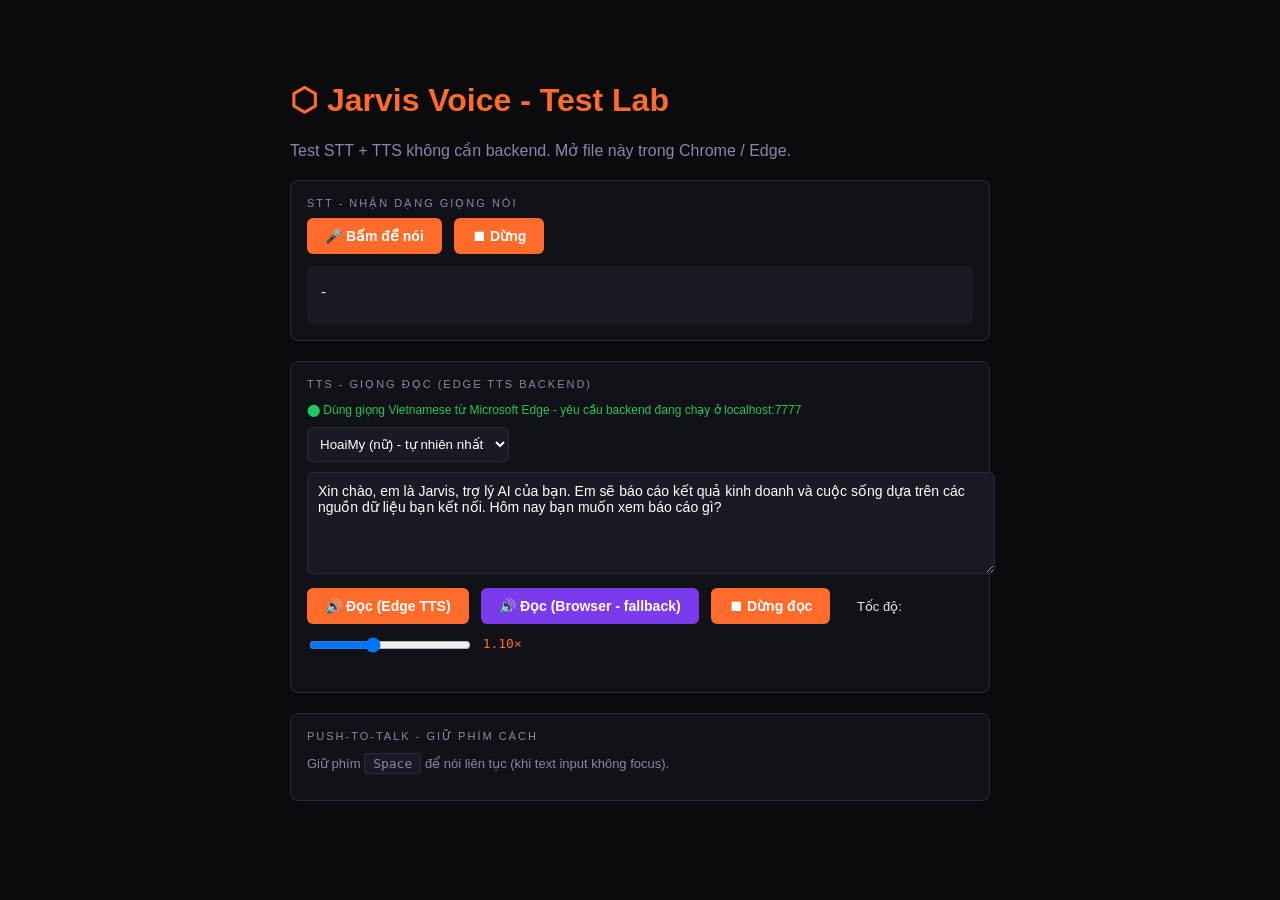
<file: dashboard/voice-test.html>
<!DOCTYPE html>
<html lang="vi">
<head>
  <meta charset="UTF-8">
  <title>Jarvis Voice - Test</title>
  <style>
    body {
      background: #0a0a0f; color: #e8e8f0;
      font-family: -apple-system, sans-serif;
      max-width: 700px; margin: 40px auto; padding: 20px;
    }
    h1 { color: #ff6b2b; }
    .row { margin: 20px 0; padding: 16px; background: #111118; border-radius: 8px; border: 1px solid #2a2a3a; }
    .label { font-size: 11px; color: #8888aa; letter-spacing: 2px; margin-bottom: 8px; }
    button {
      background: #ff6b2b; color: white; border: none;
      padding: 10px 18px; border-radius: 6px; cursor: pointer;
      font-size: 14px; font-weight: 600; margin-right: 8px;
    }
    button:hover { opacity: 0.85; }
    .recording { background: #ef4444; animation: pulse 1s infinite; }
    @keyframes pulse { 0%,100%{opacity:1} 50%{opacity:0.6} }
    .output {
      background: #1a1a24; padding: 14px; border-radius: 6px;
      margin-top: 12px; min-height: 30px; line-height: 1.6;
      font-size: 15px;
    }
    .interim { color: #8888aa; font-style: italic; }
    input, textarea {
      width: 100%; background: #1a1a24; border: 1px solid #2a2a3a;
      color: white; padding: 10px; border-radius: 6px;
      font-family: inherit; font-size: 14px;
    }
    textarea { min-height: 80px; resize: vertical; }
    select {
      background: #1a1a24; border: 1px solid #2a2a3a;
      color: white; padding: 8px; border-radius: 6px;
    }
  </style>
</head>
<body>
  <h1>⬡ Jarvis Voice - Test Lab</h1>
  <p style="color:#8888aa">Test STT + TTS không cần backend. Mở file này trong Chrome / Edge.</p>

  <div class="row">
    <div class="label">STT - NHẬN DẠNG GIỌNG NÓI</div>
    <button id="micBtn">🎤 Bấm để nói</button>
    <button id="stopBtn">⏹ Dừng</button>
    <div class="output">
      <div id="finalText">-</div>
      <div class="interim" id="interimText"></div>
    </div>
  </div>

  <div class="row">
    <div class="label">TTS - GIỌNG ĐỌC (EDGE TTS BACKEND)</div>
    <p style="font-size:12px;color:#22c55e;margin-bottom:10px">⬤ Dùng giọng Vietnamese từ Microsoft Edge - yêu cầu backend đang chạy ở localhost:7777</p>
    <select id="voiceSelect" style="margin-bottom:10px">
      <option value="vi-VN-HoaiMyNeural">HoaiMy (nữ) - tự nhiên nhất</option>
      <option value="vi-VN-NamMinhNeural">NamMinh (nam)</option>
    </select>
    <textarea id="ttsText">Xin chào, em là Jarvis, trợ lý AI của bạn. Em sẽ báo cáo kết quả kinh doanh và cuộc sống dựa trên các nguồn dữ liệu bạn kết nối. Hôm nay bạn muốn xem báo cáo gì?</textarea>
    <div style="margin-top:10px">
      <button id="speakBtn">🔊 Đọc (Edge TTS)</button>
      <button id="speakBrowserBtn" style="background:#7c3aed">🔊 Đọc (Browser - fallback)</button>
      <button id="stopSpeakBtn">⏹ Dừng đọc</button>
      <label style="margin-left:14px;font-size:13px">Tốc độ:
        <input type="range" id="rate" min="0.7" max="1.8" step="0.05" value="1.1" style="width:140px;vertical-align:middle">
        <span id="rateVal" style="font-family:monospace;color:#ff6b2b;margin-left:6px">1.10×</span>
      </label>
    </div>
    <div id="ttsStatus" style="margin-top:10px;font-size:12px;color:#8888aa"></div>
  </div>

  <div class="row">
    <div class="label">PUSH-TO-TALK - GIỮ PHÍM CÁCH</div>
    <p style="font-size:13px;color:#8888aa">Giữ phím <kbd style="background:#1a1a24;padding:2px 8px;border-radius:3px;border:1px solid #2a2a3a">Space</kbd> để nói liên tục (khi text input không focus).</p>
  </div>

  <script src="voice.js"></script>
  <script>
    const finalText = document.getElementById("finalText");
    const interimText = document.getElementById("interimText");
    const micBtn = document.getElementById("micBtn");
    const stopBtn = document.getElementById("stopBtn");
    const ttsText = document.getElementById("ttsText");
    const speakBtn = document.getElementById("speakBtn");
    const stopSpeakBtn = document.getElementById("stopSpeakBtn");
    const voiceSelect = document.getElementById("voiceSelect");
    const rate = document.getElementById("rate");
    const rateVal = document.getElementById("rateVal");

    const voice = new JarvisVoice({
      lang: "vi-VN",
      onStart: () => { micBtn.classList.add("recording"); interimText.textContent = "đang nghe..."; },
      onInterim: t => interimText.textContent = t,
      onTranscript: t => { finalText.textContent = t; interimText.textContent = ""; },
      onEnd: () => { micBtn.classList.remove("recording"); interimText.textContent = ""; },
      onError: e => alert("Lỗi: " + e),
    });

    micBtn.onclick = () => voice.toggleListening();
    stopBtn.onclick = () => voice.stopListening();

    // Edge TTS voices đã hardcode trong HTML, không cần populate từ browser

    const ttsStatus = document.getElementById("ttsStatus");
    const speakBrowserBtn = document.getElementById("speakBrowserBtn");
    let currentAudio = null;

    // Rate slider - update display + apply realtime nếu đang đọc
    const rateValEl = document.getElementById("rateVal");
    rate.oninput = () => {
      const r = parseFloat(rate.value);
      rateValEl.textContent = r.toFixed(2) + "×";
      if (currentAudio) {
        currentAudio.playbackRate = r;
        currentAudio.preservesPitch = true;
      }
    };

    function applyRate(audio) {
      audio.playbackRate = parseFloat(rate.value);
      audio.preservesPitch = true;
      audio.mozPreservesPitch = true;
      audio.webkitPreservesPitch = true;
    }

    // Edge TTS qua backend (nếu chạy)
    speakBtn.onclick = async () => {
      const voiceName = voiceSelect.value;
      const text = ttsText.value;
      const ratePct = ((parseFloat(rate.value) - 1) * 100).toFixed(0);
      const ratePctStr = (ratePct >= 0 ? "+" : "") + ratePct + "%";

      const backendUp = await fetch("http://localhost:7777/health").then(() => true).catch(() => false);

      if (backendUp) {
        ttsStatus.textContent = "Đang dùng Edge TTS backend...";
        if (currentAudio) currentAudio.pause();
        const url = `http://localhost:7777/tts?text=${encodeURIComponent(text)}&voice=${encodeURIComponent(voiceName)}&rate=${encodeURIComponent(ratePctStr)}`;
        currentAudio = new Audio(url);
        currentAudio.onplay = () => ttsStatus.textContent = `▶ Đang đọc bằng ${voiceName} (Edge TTS, ${ratePctStr})`;
        currentAudio.onended = () => ttsStatus.textContent = "✓ Đọc xong";
        currentAudio.onerror = () => playGoogleTTS(text);
        await currentAudio.play().catch(() => playGoogleTTS(text));
      } else {
        ttsStatus.textContent = "Backend không chạy - dùng Google Translate TTS";
        playGoogleTTS(text);
      }
    };

    function playGoogleTTS(text) {
      if (currentAudio) currentAudio.pause();
      const chunks = splitText(text, 180);
      let idx = 0;
      const playNext = () => {
        if (idx >= chunks.length) { ttsStatus.textContent = "✓ Đọc xong (Google TTS)"; return; }
        const chunk = chunks[idx++];
        const url = `https://translate.google.com/translate_tts?ie=UTF-8&tl=vi&client=tw-ob&q=${encodeURIComponent(chunk)}`;
        currentAudio = new Audio(url);
        applyRate(currentAudio);
        currentAudio.onplay = () => ttsStatus.textContent = `▶ Google TTS - ${idx}/${chunks.length} - ${rate.value}×`;
        currentAudio.onended = playNext;
        currentAudio.onerror = () => ttsStatus.textContent = "✗ Lỗi: Trình duyệt chặn Google TTS.";
        currentAudio.play().catch(e => ttsStatus.textContent = "Lỗi: " + e.message);
      };
      playNext();
    }

    function splitText(text, maxLen) {
      const sentences = text.match(/[^.!?]+[.!?]+|\s*[^.!?]+$/g) || [text];
      const chunks = []; let current = "";
      for (const s of sentences) {
        if ((current + s).length > maxLen && current) { chunks.push(current.trim()); current = s; }
        else current += s;
      }
      if (current.trim()) chunks.push(current.trim());
      return chunks;
    }

    speakBrowserBtn.onclick = () => {
      const voices = speechSynthesis.getVoices();
      const selected = voices[voiceSelect.selectedIndex] || voices.find(v => v.lang.startsWith('vi')) || voices[0];
      speechSynthesis.cancel();
      const text = ttsText.value;
      const chunks = text.match(/[^.!?]+[.!?]+|\s*[^.!?]+$/g) || [text];
      chunks.forEach(c => {
        const u = new SpeechSynthesisUtterance(c.trim());
        if (selected) u.voice = selected;
        u.lang = 'vi-VN';
        u.rate = 1.05;
        speechSynthesis.speak(u);
      });
      ttsStatus.textContent = `▶ Đang đọc bằng browser (${selected ? selected.name : 'default'})`;
    };

    stopSpeakBtn.onclick = () => {
      speechSynthesis.cancel();
      if (currentAudio) currentAudio.pause();
      ttsStatus.textContent = "⏹ Đã dừng";
    };

    // Push-to-talk
    let space = false;
    document.addEventListener("keydown", e => {
      if (e.code === "Space" && !space && document.activeElement.tagName !== "TEXTAREA") {
        e.preventDefault(); space = true; voice.startListening();
      }
    });
    document.addEventListener("keyup", e => {
      if (e.code === "Space" && space) { space = false; voice.stopListening(); }
    });
  </script>
</body>
</html>
</file>
